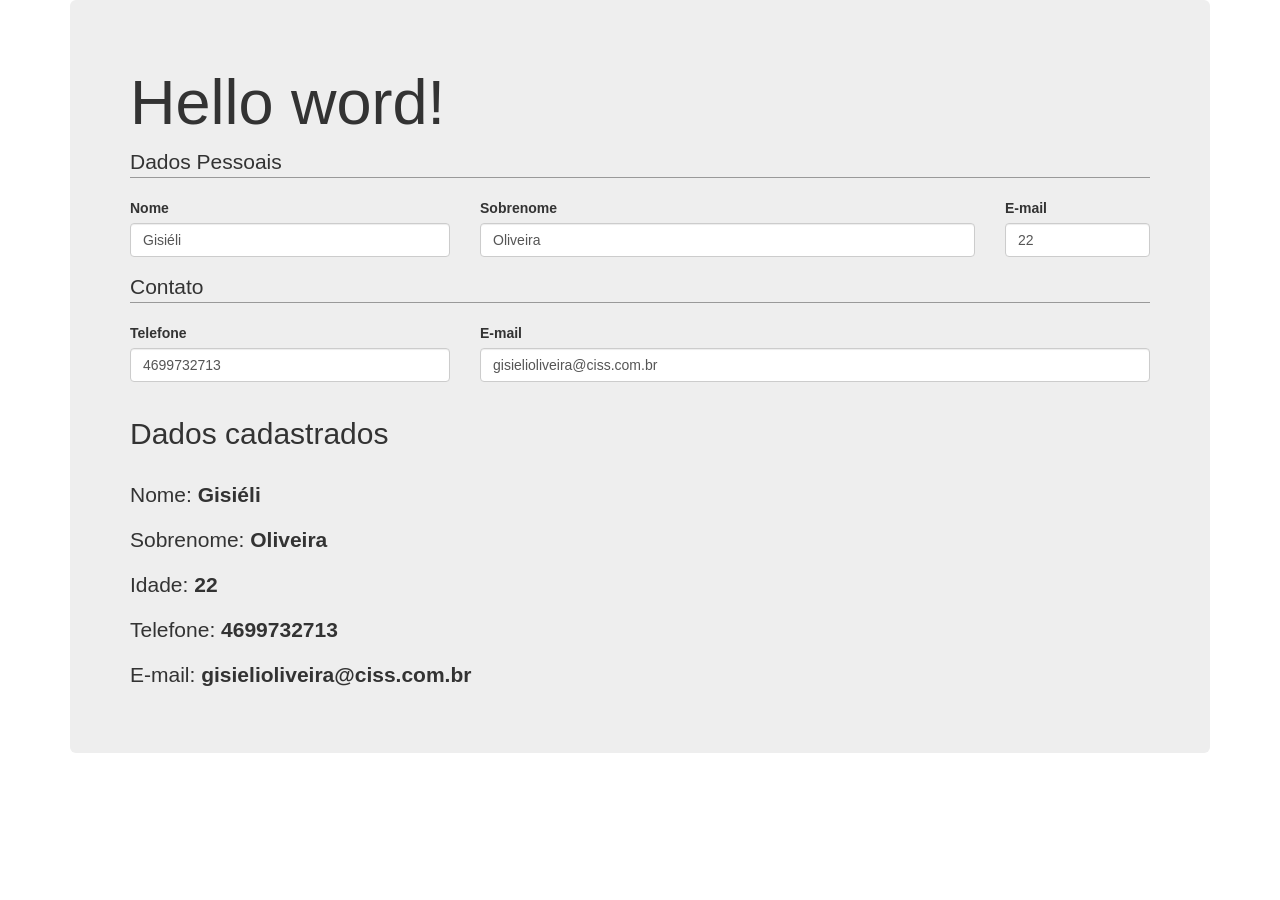
<file: index2.html>
<!DOCTYPE html>
<html ng-app="myApp">
<head>
	<title>AngularJS - CISS</title>
	<script type="text/javascript" src="js/angular.min.js"></script>
	<script type="text/javascript" src="js/myApp.js"></script>
	<script type="text/javascript" src="js/controller/formCtrl.js"></script>
	<meta charset="UTF-8">
	<link rel="stylesheet" type="text/css" href="css/bootstrap.css">
	<link rel="stylesheet" type="text/css" href="css/style.css">
</head>
<body ng-controller="FormCtrl">
	<div class="container">
		<nav >
			<div class="container-fluid">
				<!-- Brand and toggle get grouped for better mobile display -->
				<div class="navbar-header">
					<button type="button" class="navbar-toggle collapsed" data-toggle="collapse" data-target="#bs-example-navbar-collapse-1" aria-expanded="false">
						<span class="sr-only">Toggle navigation</span>
						<span class="icon-bar"></span>
						<span class="icon-bar"></span>
						<span class="icon-bar"></span>
					</button>
				</div>
			</div><!-- /.container-fluid -->
		</nav>
	</nav>
	<div class="jumbotron">
	<h1 ng-bind=" 'Hello word!' "></h1>
		<form>
			<div>
				<legend>Dados Pessoais</legend>
				<div class="row">

					<div class="form-group col-xs-12 col-md-4">
						<label for="name">Nome</label>
						<input type="text" class="form-control" id="name" placeholder="Digite seu primeiro nome" ng-model="pessoa.name"></input>
					</div>
					<div class="form-group col-xs-12 col-md-6">
						<label for="lastname">Sobrenome</label>
						<input type="text" class="form-control" id="lastname" placeholder="Digite seu sobrenome" ng-model="pessoa.lastname"></input>
					</div>
					<div class="form-group col-xs-12 col-md-2">
						<label for="age">E-mail</label>
						<input type="number" class="form-control" id="age" placeholder="Idade" ng-model="pessoa.age"></inputs>
					</div>	
				</div>
			</div>

			<div>
				<legend>Contato</legend>
				<div class = "row">
					<div class="form-group col-xs-12 col-md-4">
						<label for="phonenumber">Telefone</label>
						<input type="number" class="form-control" id="phonenumber" placeholder="Digite seu telefone" ng-model="pessoa.phonenumber">
					</div>
					<div class="form-group col-xs-12 col-md-8">
						<label for="email">E-mail</label>
						<input type="email" class="form-control" id="email" placeholder="Digite seu e-mail" ng-model="pessoa.email">
					</div>			
				</div>
			</div>
		</form>
		<h2 ng-if="pessoa.name"> Dados cadastrados </h2> </br>
		<p ng-if="pessoa.name">Nome: <strong ng-bind="pessoa.name"></strong></p>
		<p ng-if="pessoa.lastname">Sobrenome: <strong ng-bind="pessoa.lastname"></strong></p>
		<p ng-if="pessoa.age">Idade: <strong ng-bind="pessoa.age"></strong></p>
		<p ng-if="pessoa.phonenumber">Telefone: <strong ng-bind="pessoa.phonenumber"></strong></p>
		<p ng-if="pessoa.email">E-mail: <strong ng-bind="pessoa.email"></strong></p>

	</div>
</div>
</body>

<!--	 Colocar valor padrão na variável caso ela não tenha valor
<h2> Dados cadastrados </h2> </br>
		<p>Nome: <strong ng-bind="pessoa.name || 'Nome não cadastrado'"></strong>  </p>
		<p>Sobrenome: <strong ng-bind="pessoa.lastname || 'Sobrenome não cadastrado'"></strong>  </p>
		<p>Idade: <strong ng-bind="pessoa.age || 'Idade não cadastrada'"></strong></p>
		<p>Telefone: <strong ng-bind="pessoa.phonenumber || 'Telefone não cadastrado'"></strong></p>
		<p>E-mail: <strong ng-bind="pessoa.email || 'E-mail não cadastrado'"></strong></p>		-->
</html>
</file>
<file: css/style.css>
legend{
	border-bottom: 1px solid #999;
}
</file>
